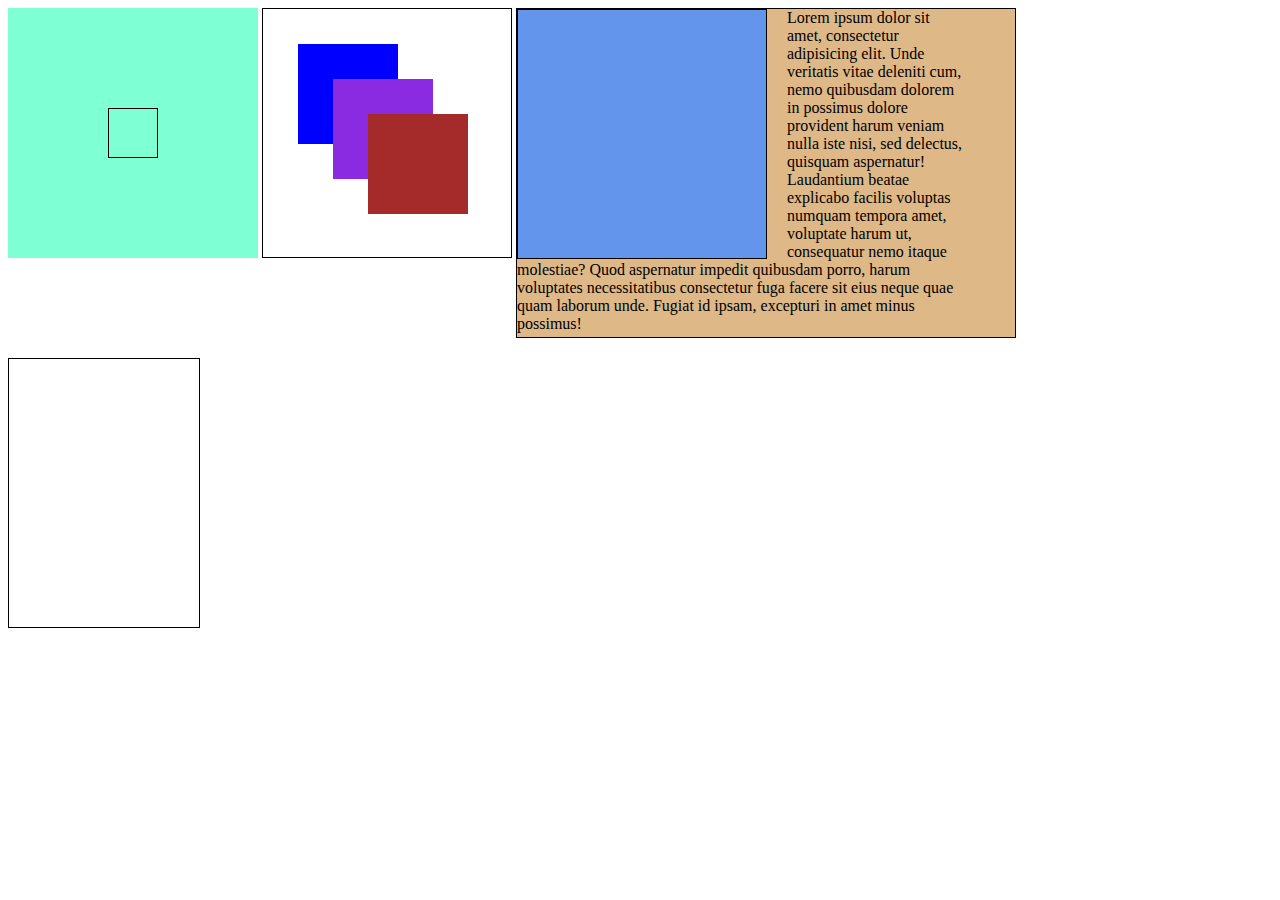
<file: reletive_absolute.html>
<!-- test -->

<!DOCTYPE html>
<html lang="en">
<head>
    <meta charset="UTF-8">
    <meta http-equiv="X-UA-Compatible" content="IE=edge">
    <meta name="viewport" content="width=device-width, initial-scale=1.0">
    <title>Document</title>
    <link rel="stylesheet" href="css/reletive_absolute.css">
</head>
<body>
        
            <div class="reletive">
                <div class="absolute"></div>
            </div>
       
            <div class="exemple">
               <div class="box box0"></div>
               <div class="box box1"></div>
               <div class="box box2"></div>
            </div>
        

        <div class="vertical-align">
            <div class="lol boxs">
            </div>

            <div class="lol text">
                Lorem ipsum dolor sit amet, consectetur adipisicing elit. Unde veritatis vitae deleniti cum, nemo quibusdam dolorem in&nbsp;possimus dolore provident harum veniam nulla iste nisi, sed delectus, quisquam aspernatur! Laudantium beatae explicabo facilis voluptas numquam tempora amet, voluptate harum&nbsp;ut, consequatur nemo itaque molestiae? Quod aspernatur impedit quibusdam porro, harum voluptates necessitatibus consectetur fuga facere sit eius neque quae quam laborum unde. Fugiat id&nbsp;ipsam, excepturi in&nbsp;amet minus possimus!
            </div>
        </div>

        <div class="ex">
            <!-- Lorem, ipsum dolor sit amet consectetur adipisicing elit. Facilis dignissimos incidunt enim dolorum id, ipsam eligendi in corrupti quaerat a? -->
        </div>
</body>
</html>
</file>
<file: css/reletive_absolute.css>
* {
    box-sizing: border-box;
    
}



.reletive {
    display: inline-block;
    vertical-align: top;
    position: relative;
    width: 250px;
    height: 250px;
    background-color: aquamarine;
}

.absolute {
    position: absolute;
    width: 50px;
    height: 50px;
    border: 1px solid black;
    top: 100px;
    left: 100px;
}

.exemple {
    display: inline-block;
    vertical-align: top;
    position: relative;
    border: 1px solid black;
    width: 250px;
    height: 250px;
}

.box {
    width: 100px;
    height: 100px;
    position: absolute;
    
    
}

.box0 {
    background-color:blue;
    margin: 35px;
    z-index: 1;
}

.box1 {
    background-color:blueviolet;
    margin: 70px;
    z-index: 2;
    
}

.box2 {
    background-color:brown;
    margin: 105px;
    z-index: 3;
}


.vertical-align {
    display: inline-block;
    vertical-align: top;
    padding-right: 50px;
    width: 500px;
    height: 330px;
    border: 1px solid black;
    background-color:burlywood;
}
.boxs {
    width: 250px;
    height: 250px;
    border:1px solid black;
    background-color:cornflowerblue;
    float: left;
    margin-right: 20px;
}

.ex {
    width: 15vw;
    height: 30vh;
    margin-top: 20px;
    
    border: 1px solid black;
}
</file>
